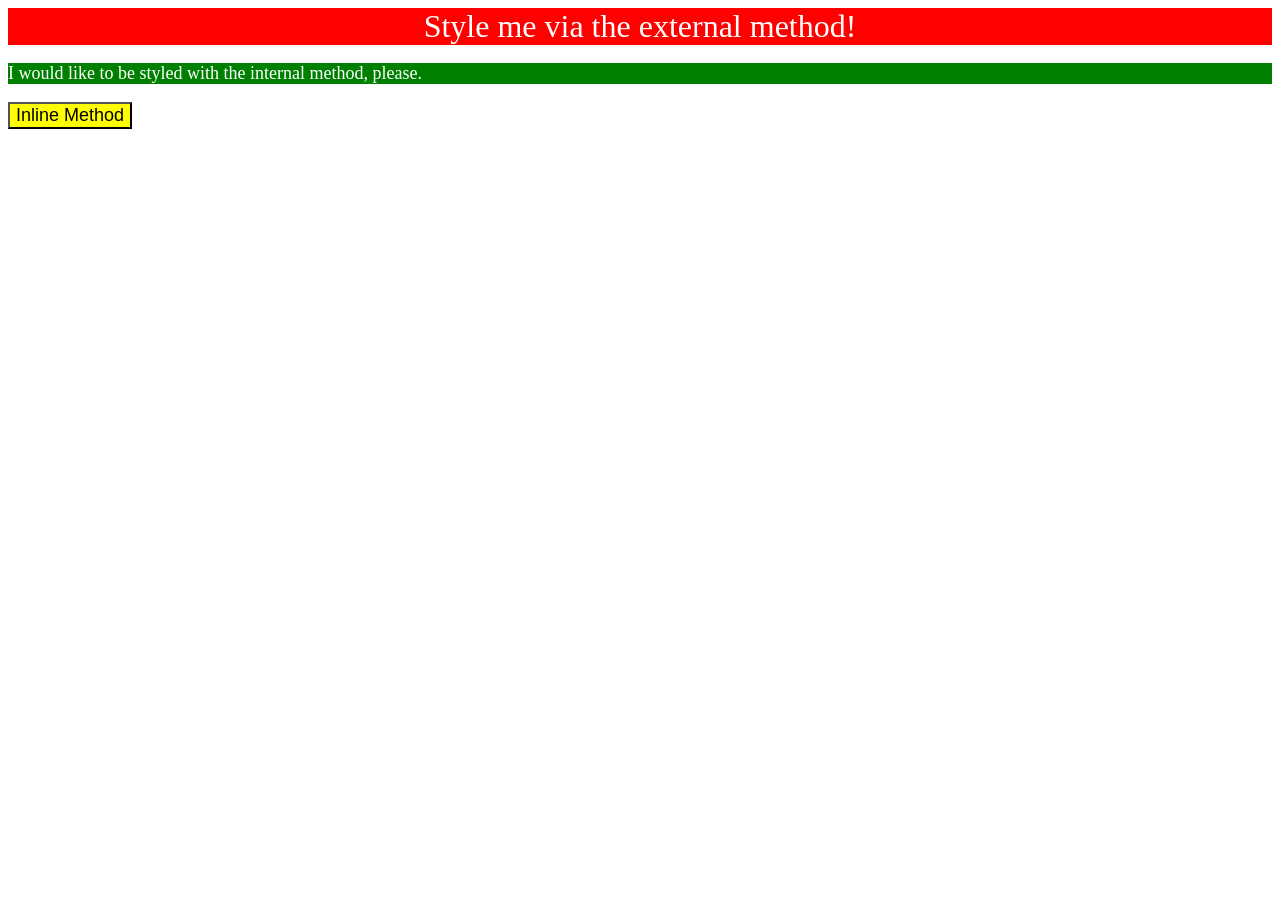
<file: foundations/01-css-methods/index.html>
<!DOCTYPE html>
<html lang="en">
  <head>
    <meta charset="UTF-8">
    <meta http-equiv="X-UA-Compatible" content="IE=edge">
    <meta name="viewport" content="width=device-width, initial-scale=1.0">
    <title>Methods for Adding CSS</title>
    <link rel="stylesheet" href="./styles/style.css">
    <style>
      p{
        background-color: green;
        color: white;
        font-size: 18px;
      }
    </style>
  </head>
  <body>
    <div>Style me via the external method!</div>
    <p>I would like to be styled with the internal method, please.</p>
    <button style="background-color: yellow; font-size: 18px">Inline Method</button>
  </body>
</html>
</file>
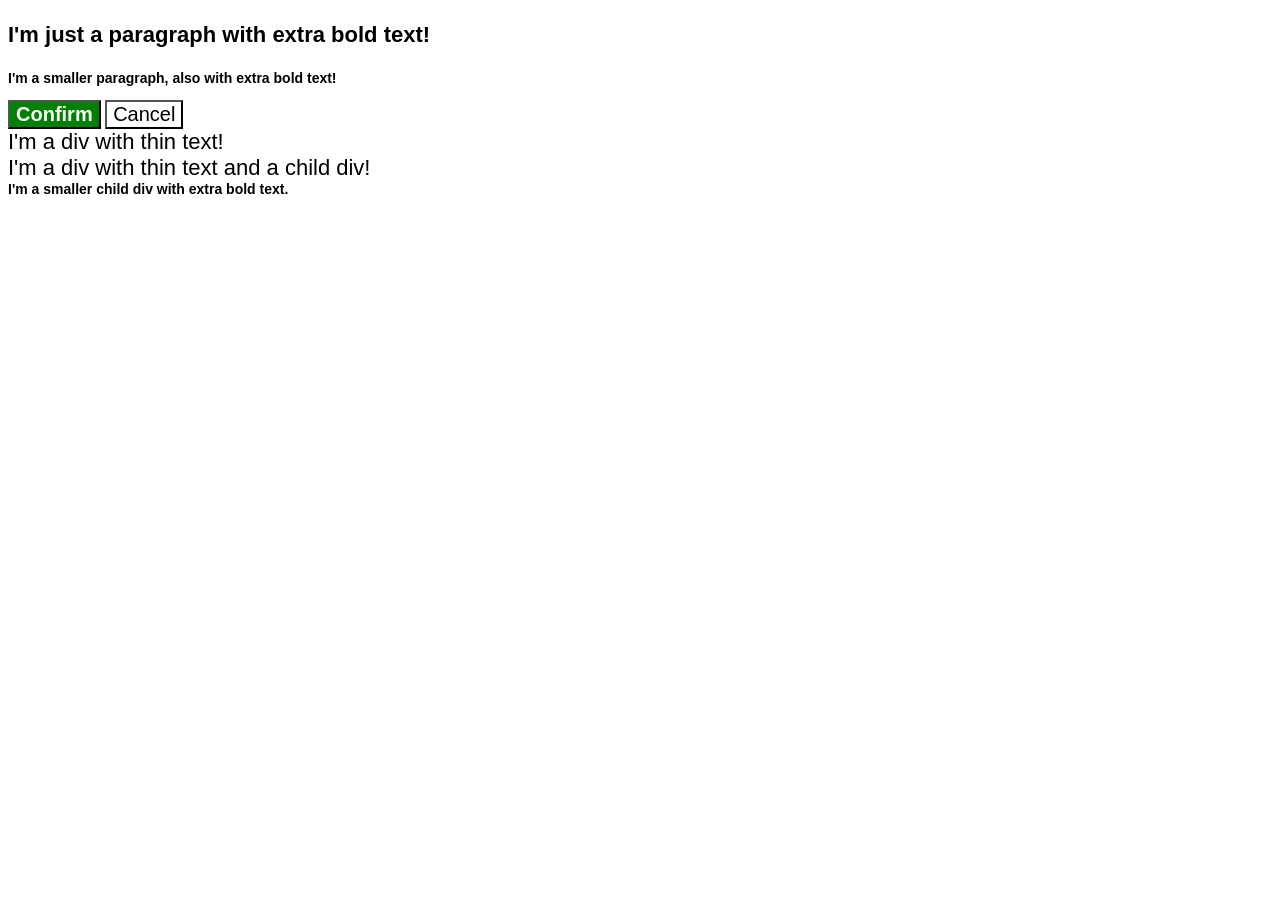
<file: foundations/06-cascade-fix/index.html>
<!DOCTYPE html>
<html lang="en">
  <head>
    <meta charset="UTF-8">
    <meta http-equiv="X-UA-Compatible" content="IE=edge">
    <meta name="viewport" content="width=device-width, initial-scale=1.0">
    <title>Fix the Cascade</title>
    <link rel="stylesheet" href="style.css">
  </head>
  <body>
    <p class="para">I'm just a paragraph with extra bold text!</p>
    <p class=" small-para">I'm a smaller paragraph, also with extra bold text!</p>

    <button id="confirm-button" class="button confirm ">Confirm</button>
    <button id="cancel-button" class="button cancel">Cancel</button>

    <div class="text">I'm a div with thin text!</div>
    <div class="text">I'm a div with thin text and a child div!
      <div class="text child">I'm a smaller child div with extra bold text.</div>
    </div>
  </body>
</html>
</file>
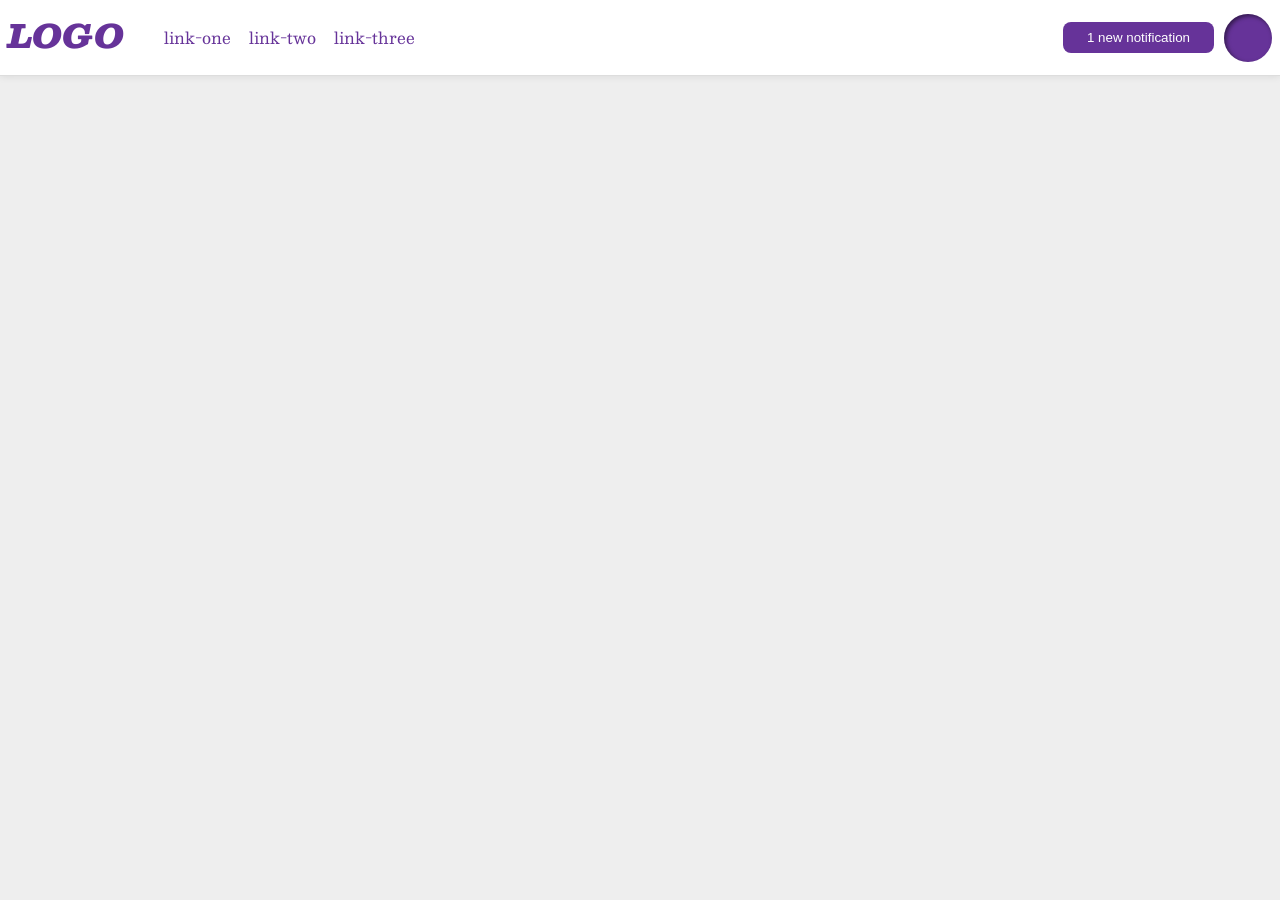
<file: foundations/flex/03-flex-header-2/index.html>
<!DOCTYPE html>
<html lang="en">
  <head>
    <meta charset="UTF-8">
    <meta http-equiv="X-UA-Compatible" content="IE=edge">
    <meta name="viewport" content="width=device-width, initial-scale=1.0">
    <title>Flex Header 2</title>
    <link rel="stylesheet" href="style.css">
  </head>
  <body>
    <div class="header">
      <div class="leading">
      <div class="logo">
        LOGO
      </div>
      <ul class="links">
        <li><a href="https://google.com">link-one</a></li>
        <li><a href="https://google.com">link-two</a></li>
        <li><a href="https://google.com">link-three</a></li>
      </ul>
    </div>
      <div class="trail-container">
      <button class="notifications">
        1 new notification
      </button>
      <div class="profile-image"></div>
      </div>
    </div>
  </body>
</html>
</file>
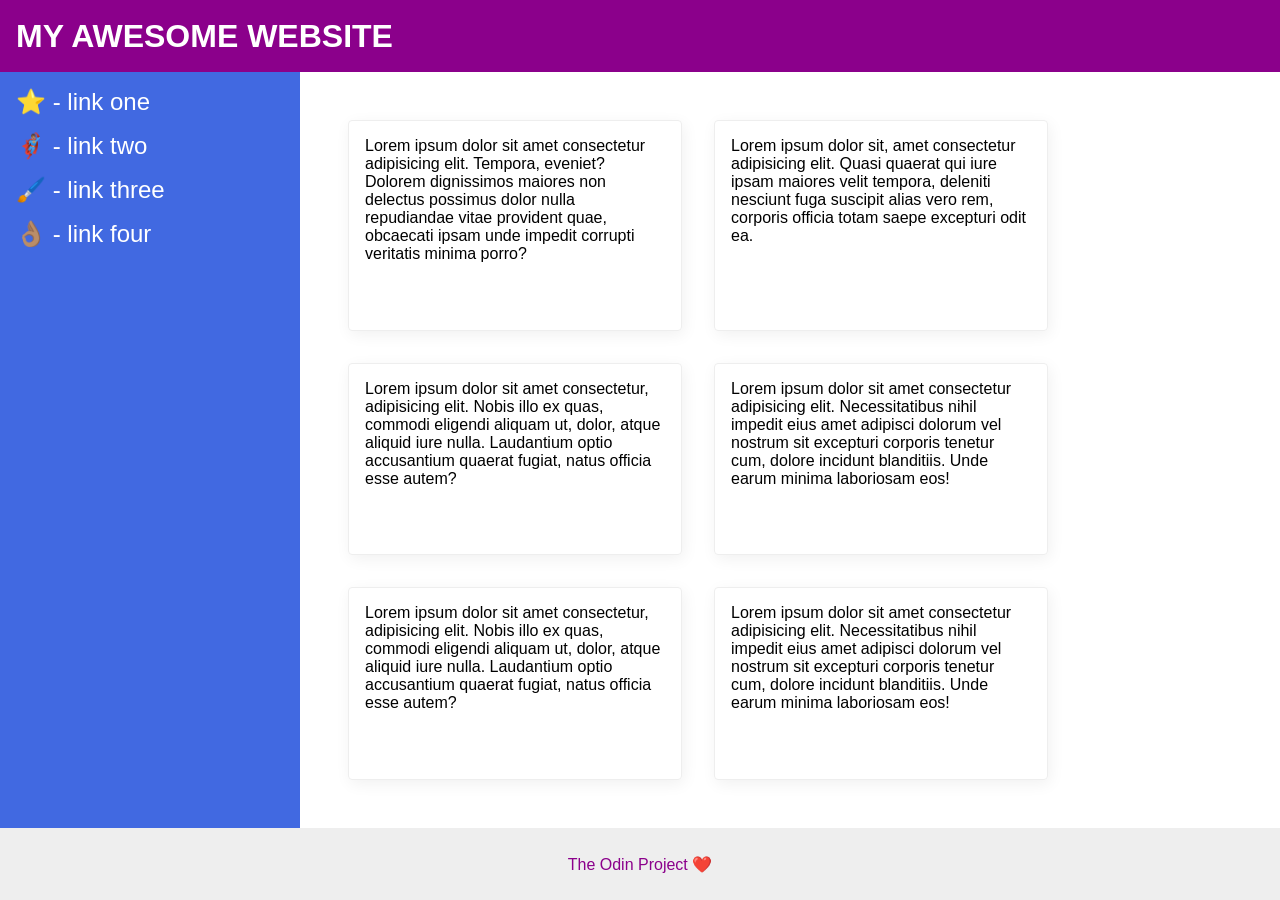
<file: foundations/flex/07-flex-layout-2/index.html>
<!DOCTYPE html>
<html lang="en">
  <head>
    <meta charset="UTF-8">
    <meta http-equiv="X-UA-Compatible" content="IE=edge">
    <meta name="viewport" content="width=device-width, initial-scale=1.0">
    <title>The Holy Grail</title>
    <link rel="stylesheet" href="style.css">
  </head>
  <body>
    <div class="header">
      MY AWESOME WEBSITE
    </div>
    <div class="body">
      <div class="sidebar">
        <ul>
          <li><a href="#">⭐ - link one</a></li>
          <li><a href="#">🦸🏽‍♂️ - link two</a></li>
          <li><a href="#">🖌️ - link three</a></li>
          <li><a href="#">👌🏽 - link four</a></li>
        </ul>
      </div>
      <div class="container">
        <div class="card">Lorem ipsum dolor sit amet consectetur adipisicing elit. Tempora, eveniet? Dolorem dignissimos maiores non delectus possimus dolor nulla repudiandae vitae provident quae, obcaecati ipsam unde impedit corrupti veritatis minima porro?</div>
        <div class="card">Lorem ipsum dolor sit, amet consectetur adipisicing elit. Quasi quaerat qui iure ipsam maiores velit tempora, deleniti nesciunt fuga suscipit alias vero rem, corporis officia totam saepe excepturi odit ea.</div>
        <div class="card">Lorem ipsum dolor sit amet consectetur, adipisicing elit. Nobis illo ex quas, commodi eligendi aliquam ut, dolor, atque aliquid iure nulla. Laudantium optio accusantium quaerat fugiat, natus officia esse autem?</div>
        <div class="card">Lorem ipsum dolor sit amet consectetur adipisicing elit. Necessitatibus nihil impedit eius amet adipisci dolorum vel nostrum sit excepturi corporis tenetur cum, dolore incidunt blanditiis. Unde earum minima laboriosam eos!</div>
        <div class="card">Lorem ipsum dolor sit amet consectetur, adipisicing elit. Nobis illo ex quas, commodi eligendi aliquam ut, dolor, atque aliquid iure nulla. Laudantium optio accusantium quaerat fugiat, natus officia esse autem?</div>
        <div class="card">Lorem ipsum dolor sit amet consectetur adipisicing elit. Necessitatibus nihil impedit eius amet adipisci dolorum vel nostrum sit excepturi corporis tenetur cum, dolore incidunt blanditiis. Unde earum minima laboriosam eos!</div>
      </div>
    </div>
    <div class="footer">
      The Odin Project ❤️
    </div>
  </body>
</html>
</file>
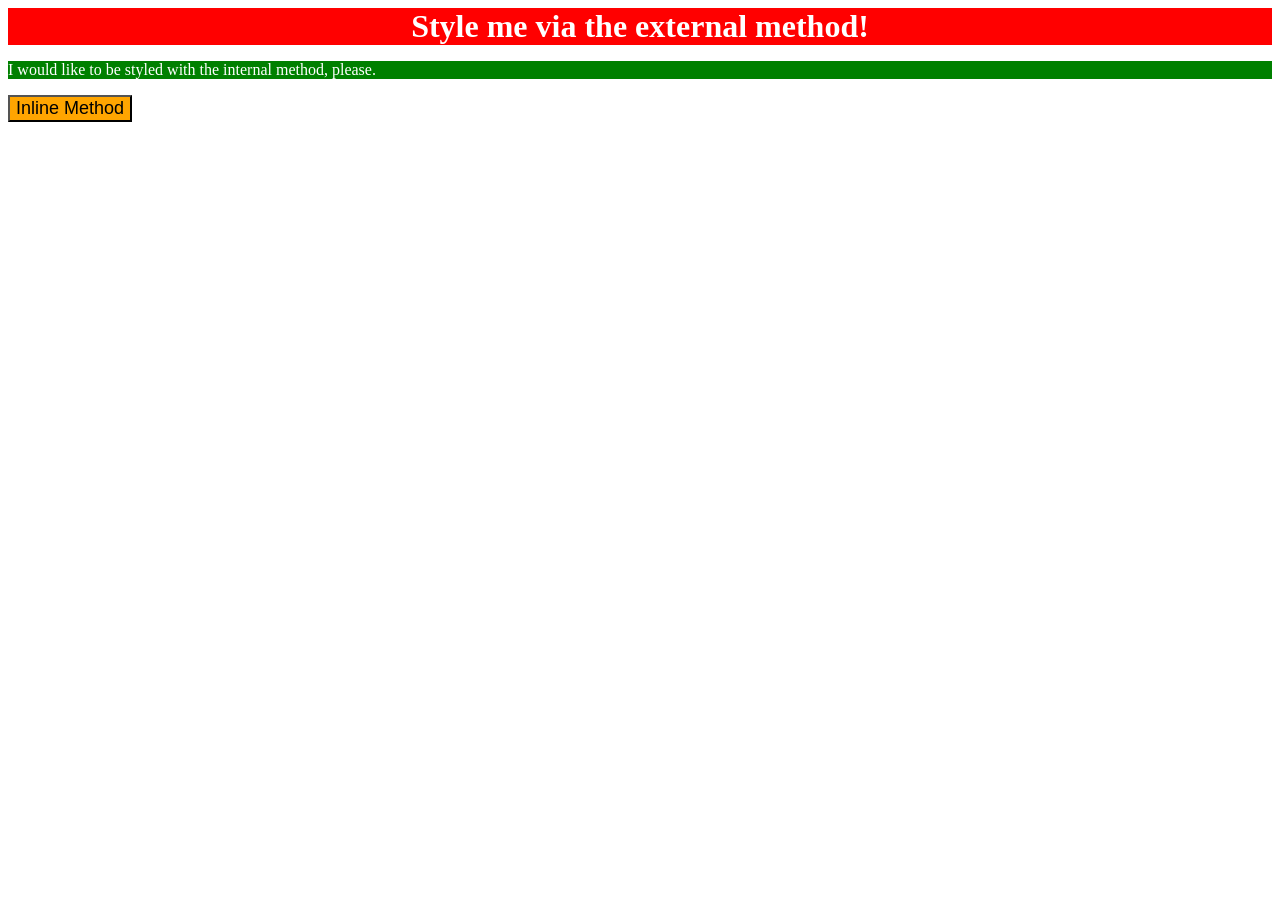
<file: foundations/intro-to-css/01-css-methods/index.html>
<!DOCTYPE html>
<html lang="en">
  <head>
    <meta charset="UTF-8">
    <meta http-equiv="X-UA-Compatible" content="IE=edge">
    <meta name="viewport" content="width=device-width, initial-scale=1.0">
    <link rel="stylesheet" href="01.css">
    <title>Methods for Adding CSS</title>
    <style>
      p {
        background-color: green;
        color: white;
        font-size: 18;
      }
    </style>
  </head>
  <body>
    <div>Style me via the external method!</div>
    <p>I would like to be styled with the internal method, please.</p>
    <button style="background-color: orange; font-size: 18px;">Inline Method</button>
  </body>
</html>
</file>
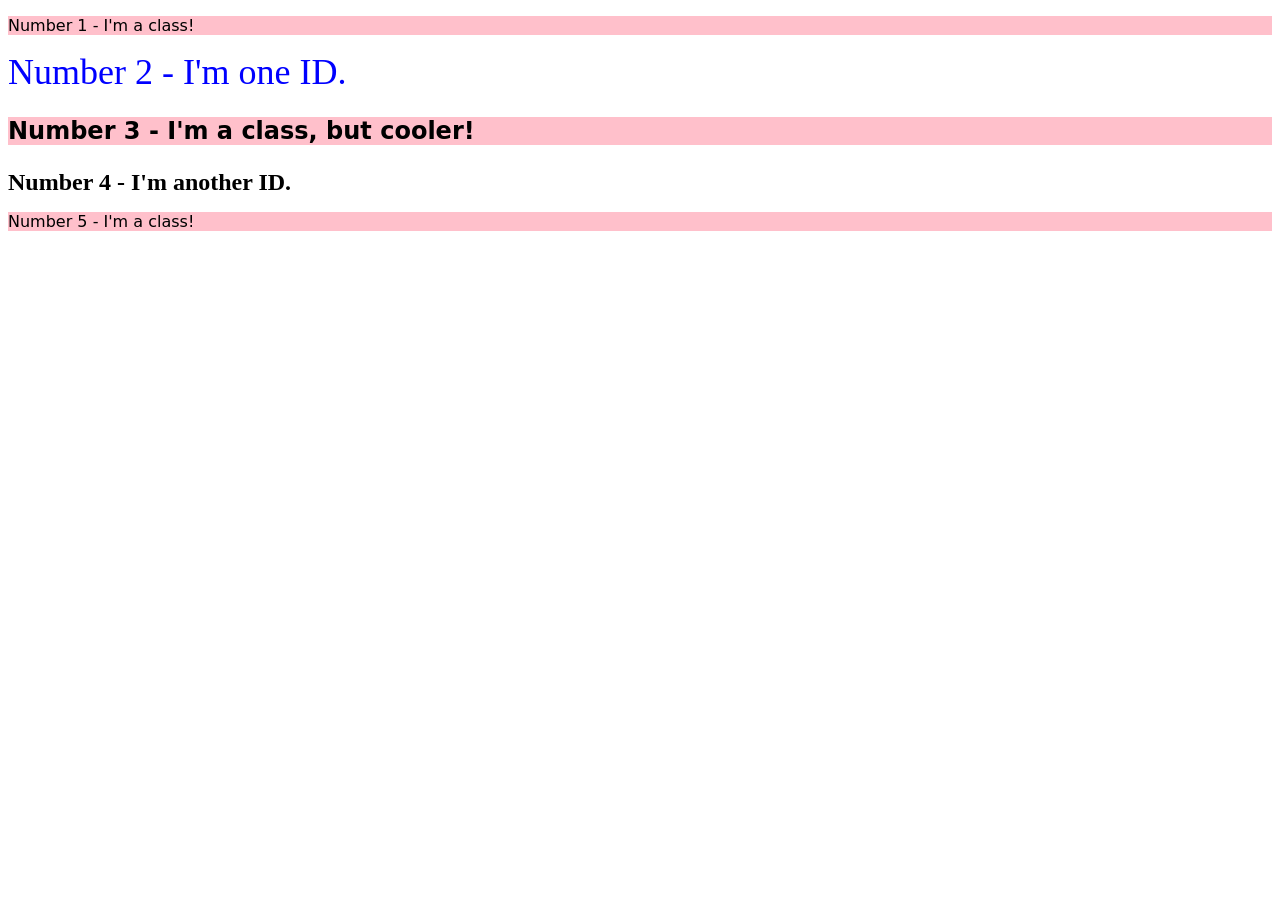
<file: foundations/intro-to-css/02-class-id-selectors/index.html>
<!DOCTYPE html>
<html lang="en">
  <head>
    <meta charset="UTF-8">
    <meta http-equiv="X-UA-Compatible" content="IE=edge">
    <meta name="viewport" content="width=device-width, initial-scale=1.0">
    <title>Class and ID Selectors</title>
    <link rel="stylesheet" href="style.css">
  </head>
  <body>
    <p class="odd">Number 1 - I'm a class!</p>
    <div id="num2">Number 2 - I'm one ID.</div>
    <p class="odd cool">Number 3 - I'm a class, but cooler!</p>
    <div id="num4">Number 4 - I'm another ID.</div>
    <p class="odd">Number 5 - I'm a class!</p>
  </body>
</html>
</file>
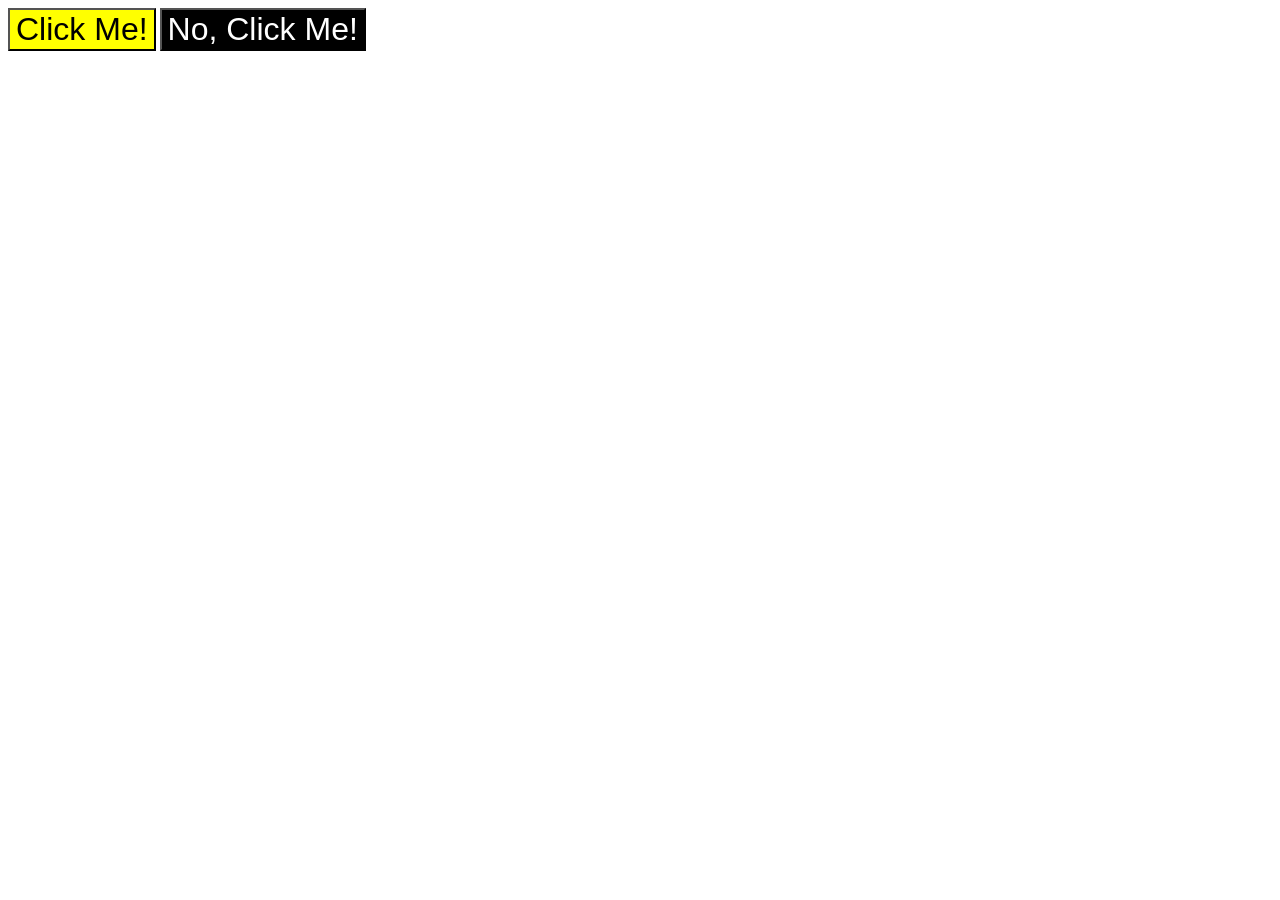
<file: foundations/intro-to-css/03-grouping-selectors/index.html>
<!DOCTYPE html>
<html lang="en">
  <head>
    <meta charset="UTF-8">
    <meta http-equiv="X-UA-Compatible" content="IE=edge">
    <meta name="viewport" content="width=device-width, initial-scale=1.0">
    <title>Grouping Selectors</title>
    <link rel="stylesheet" href="style.css">
  </head>
  <body>
    <button class="first">Click Me!</button>
    <button class="second">No, Click Me!</button>
  </body>
</html>
</file>
<file: foundations/01-css-methods/styles/style.css>
div{
    background-color: red;
    color: white;
    font-size: 32px;
    text-align: center;

}
</file>
<file: foundations/06-cascade-fix/style.css>
body {
  font-family: Arial, Helvetica, sans-serif;
}

.para,
.small-para {
  color: hsl(0, 0%, 0%);
  font-weight: 800;
}

.small-para {
  font-size: 14px;
  font-weight: 800;
}

.para {
  font-size: 22px;
}

.button {
  background-color: rgb(255, 255, 255);
  color: rgb(0, 0, 0);
  font-size: 20px;
}

.confirm {
  background: green;
  color: white;
  font-weight: bold;
} 





div.text {
  color: rgb(0, 0, 0);
  font-size: 22px;
  font-weight: 100;
}

div.child {
  color: rgb(0, 0, 0);
  font-weight: 800;
  font-size: 14px;
}
</file>
<file: foundations/flex/03-flex-header-2/style.css>
/* this is some magical font-importing.  
you'll learn about it later. */
@import url('https://fonts.googleapis.com/css2?family=Besley:ital,wght@0,400;1,900&display=swap');

body {
  margin: 0;
  background: #eee;
  font-family: Besley, serif;
}

.header {
  background: white;
  border-bottom: 1px solid #ddd;
  display: flex;
  padding: 8px;
  justify-content: space-between;
  box-shadow: 0 0 8px rgba(0,0,0,.1);
}

.profile-image {
  background: rebeccapurple;
  box-shadow: inset 2px 2px 4px rgba(0,0,0,.5);
  border-radius: 50%;
  width: 48px;
  height: 48px;
}

.logo {
  color: rebeccapurple;
  font-size: 32px;
  font-weight: 900;
  font-style: italic;
}

button {
  border: none;
  border-radius: 8px;
  background: rebeccapurple;
  color: white;
  padding: 8px 24px;
}

a {
  /* this removes the line under our links */
  text-decoration: none;
  color: rebeccapurple;
}

ul {
  list-style-type: none;
}

.trail-container{
  display: flex;
  align-items: center;
}


.links{
  display: flex;
  gap: 18px;
}

.leading{
  display: flex;
}

.notifications{
  margin-right: 10px;
}
</file>
<file: foundations/flex/07-flex-layout-2/style.css>
body {
  font-family: -apple-system, BlinkMacSystemFont, 'Segoe UI', Roboto, Oxygen, Ubuntu, Cantarell, 'Open Sans', 'Helvetica Neue', sans-serif;
  margin: 0;
  min-height: 100vh;
}

.header {
  height: 72px;
  background: darkmagenta;
  color: white;
}

.footer {
  height: 72px;
  background: #eee;
  color: darkmagenta;
}

.sidebar {
  width: 300px;
  background: royalblue;
  box-sizing: border-box;
}

.card {
  border: 1px solid #eee;
  box-shadow: 2px 4px 16px rgba(0,0,0,.06);
  border-radius: 4px;
}

/* SOLUTION */

body {
  display: flex;
  flex-direction: column;
}

.header {
  display: flex;
  align-items: center;
  padding: 0 16px;
  font-size: 32px;
  font-weight: 900;
}

.body {
  flex: 1;
  display: flex;
}

.sidebar {
  flex-shrink: 0;
  padding: 16px;
}

ul {
  list-style-type: none;
  margin: 0;
  padding: 0;
}

li {
  margin-bottom: 16px;
}

a {
  color: white;
  text-decoration: none;
  font-size: 24px;
}

.container {
  padding: 48px;
  display: flex;
  flex-wrap: wrap;
  gap: 32px;
}

.card {
  padding: 16px;
  width: 300px;
}

.footer {
  display: flex;
  align-items: center;
  justify-content: center;
}
</file>
<file: foundations/intro-to-css/01-css-methods/01.css>
div {
    background-color: red;
    font-size: 32px;
    text-align: center;
    color: white;
    font-weight: bold;
}
</file>
<file: foundations/intro-to-css/02-class-id-selectors/style.css>
.odd {
font-family: "Verdana","DejaVu Sans",sans-serif;
background-color: pink;

}

.cool {
font-size: 24px;
font-weight: bold;
}

#num2{
color: blue;
font-size: 36px;
}

#num4 {
font-size: 24px;
font-weight: bold;
}
</file>
<file: foundations/intro-to-css/03-grouping-selectors/style.css>
.first {
background-color: yellow;
}

.second {
background-color: black;
color: white;
}

.first,.second {
    font-size: 32px;
    font-family: "Helvetica","Times New Roman",sans-serif;
}
</file>
